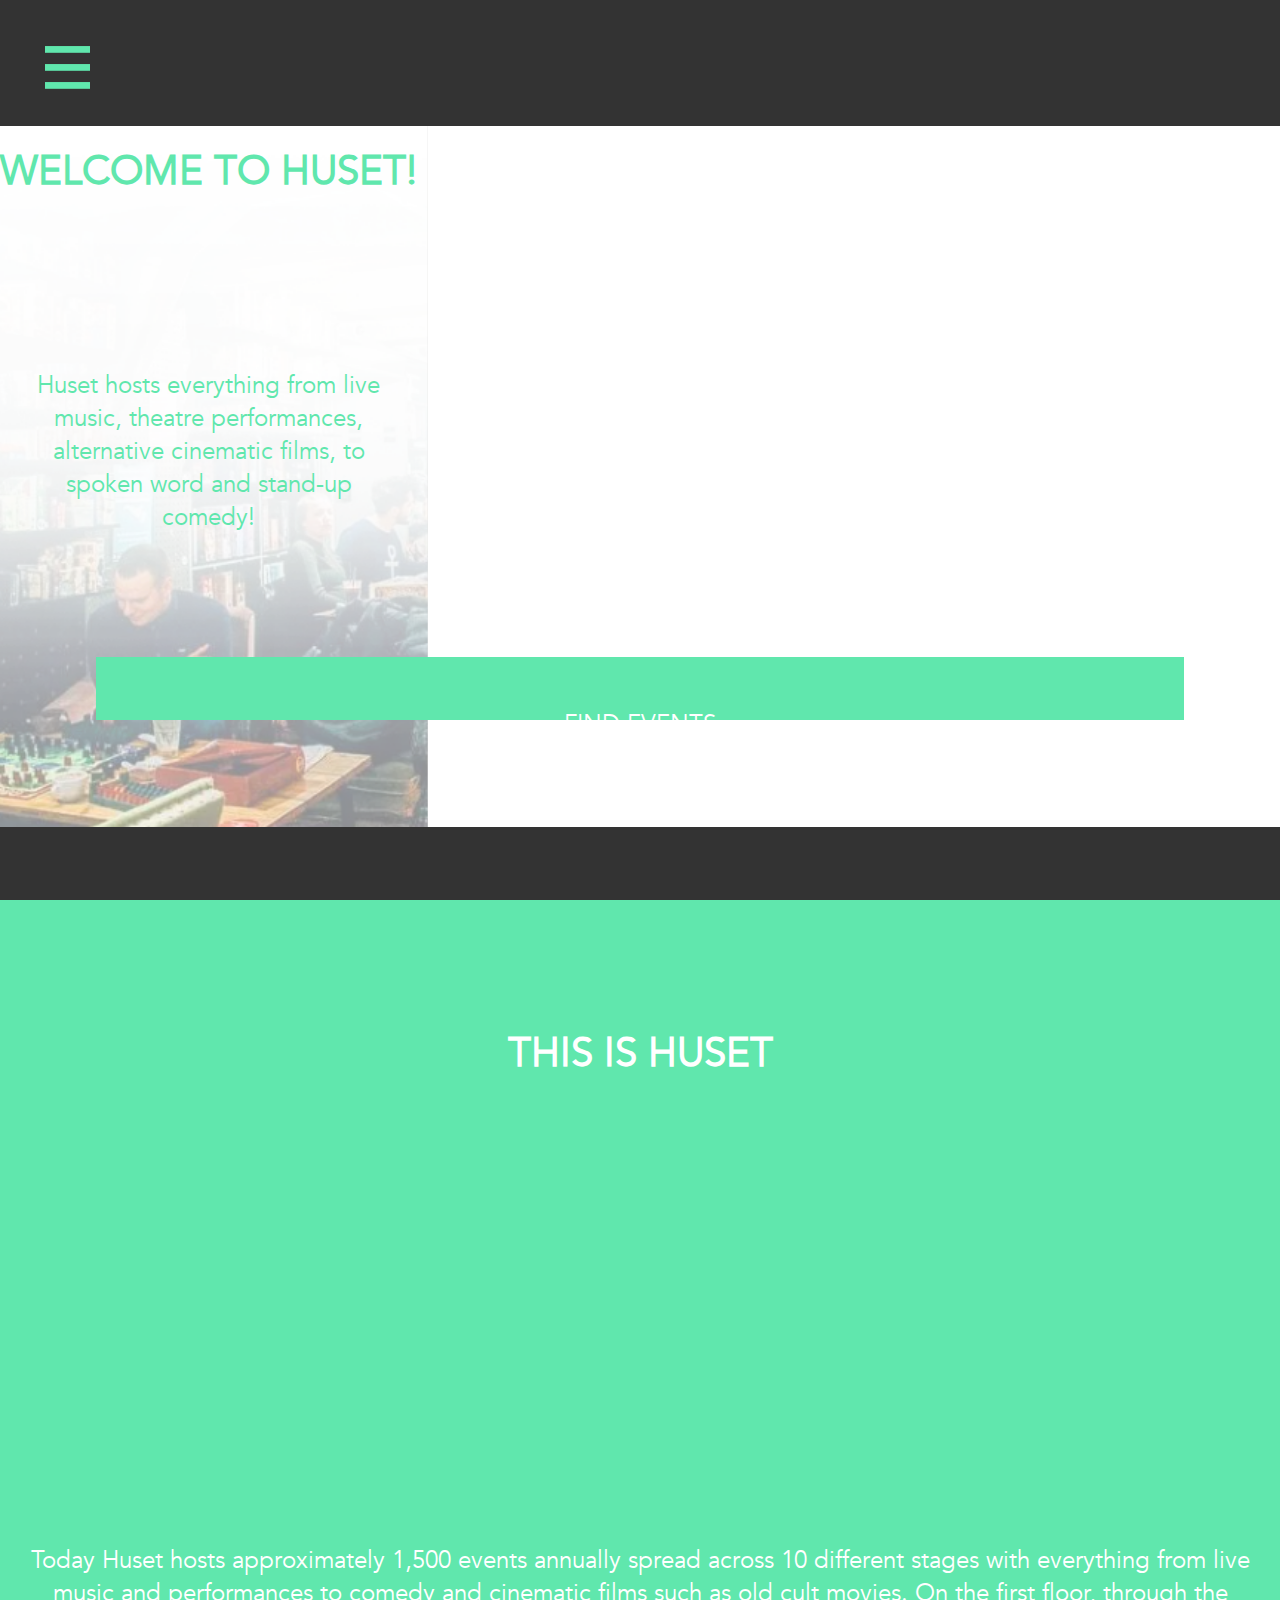
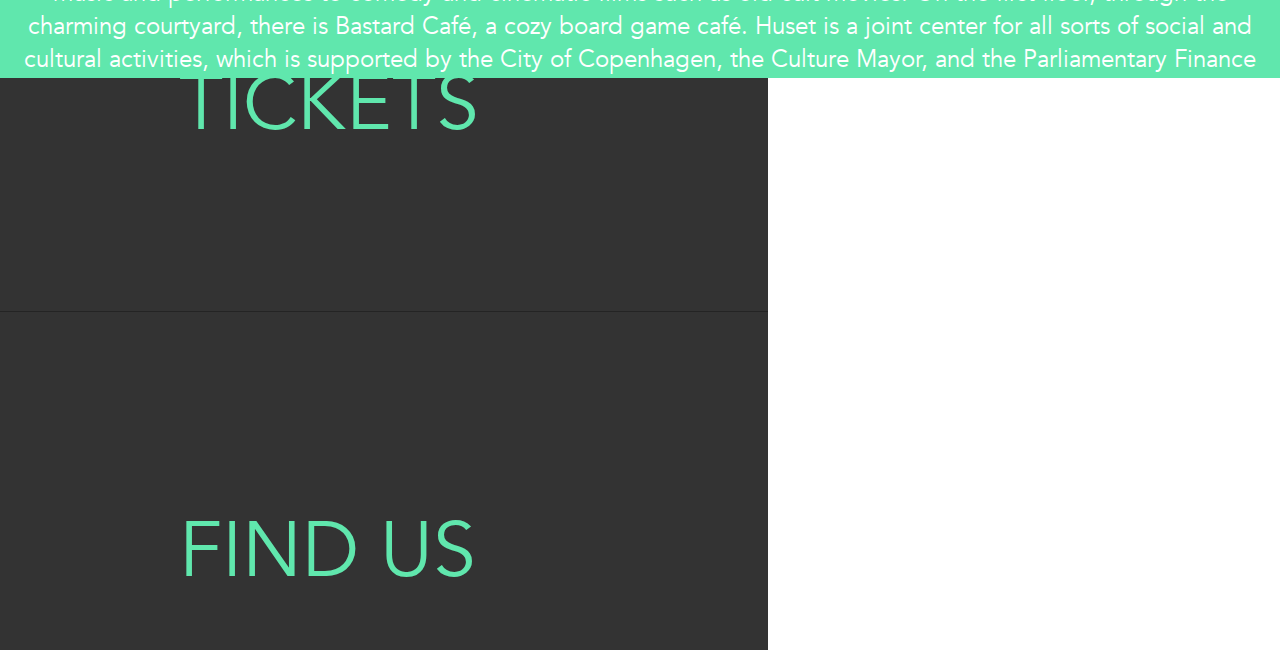
<file: index.html>
<!DOCTYPE html>
<html lang="en">

<head>
    <meta charset="utf-8">
    <meta name="viewport" content="width=device-width, initial-scale=1.0">
    <title>Document</title>
    <meta name="viewport" content="width=device-width, initial-scale=1.0">
    <meta name="description" content="NOINDEX, NOFOLLOW">
    <link rel="stylesheet" href="style.css">
</head>

<body>

    <ul class="navigation">
        <li class="nav-item"><a href="index.html">Home</a></li>
        <li class="nav-item"><a href="about.html">About</a></li>
        <li class="nav-item"><a href="search.html">Events</a></li>
        <li class="nav-item"><a href="tickets.html">Tickets</a></li>
        <li class="nav-item"><a href="#">Find us</a></li>
    </ul>

    <input type="checkbox" id="nav-trigger" class="nav-trigger" />
    <label for="nav-trigger"></label>

    <header class="header-container">
        <a href="index.html"><img class="header-logo" alt="Huset" src="images/Huset_logo_9_W.png"></a>
    </header>

    <div class="site-wrap">
        <main>

            <section class="first-container-index-bg">
                <!--        <img src="images/first-container-bg.png" alt="Huset">-->
            </section>

            <section class="first-container-index">
                <h1 class="h1-index">Welcome to huset!</h1>

                <p class="p-index">Huset hosts everything from live music, theatre performances, alternative cinematic films, to spoken word and stand-up comedy!</p>

                <a href="search.html" class="find-events-button">Find events</a>
            </section>

            <section class="second-container-index">
                <h1 class="h1-2-index">This is Huset</h1>

                <p class="p-2-index">Today Huset hosts approximately 1,500 events annually spread across 10 different stages with everything from live music and performances to comedy and cinematic films such as old cult movies. On the first floor, through the charming courtyard, there is Bastard Café, a cozy board game café. Huset is a joint center for all sorts of social and cultural activities, which is supported by the City of Copenhagen, the Culture Mayor, and the Parliamentary Finance Committee. Most of the events at Huset are made through co-creation and volunteering.</p>

                <a href="about.html" class="read-more-btn-index">Read more</a>
            </section>

            <div class="screen">
                <header>
                    <a class="target-burger">
                        <ul class="buns">
                            <li class="bun"></li>
                            <li class="bun"></li>
                        </ul>
                        <!--buns-->
                    </a>
                    <!--target-burger-->
                </header>
                <nav class="main-nav" role="navigation">
                    <ul>
                        <li><a href=""><span>My Account</span></a></li>
                        <li><a href=""><span>Billing Information</span></a></li>
                        <li><a href=""><span>Order Tracker</span></a></li>
                        <li><a href=""><span>Change Password</span></a></li>
                        <li><a href=""><span>Log Out</span></a></li>
                    </ul>
                </nav>
                <!--main-nav-->

            </div>

        </main>


    <footer class="footer-container">

    </footer>


        <script src="main.js"></script>
        <script src="https://ajax.googleapis.com/ajax/libs/jquery/3.3.1/jquery.min.js"></script>

    </div>
</body>

</html>
</file>
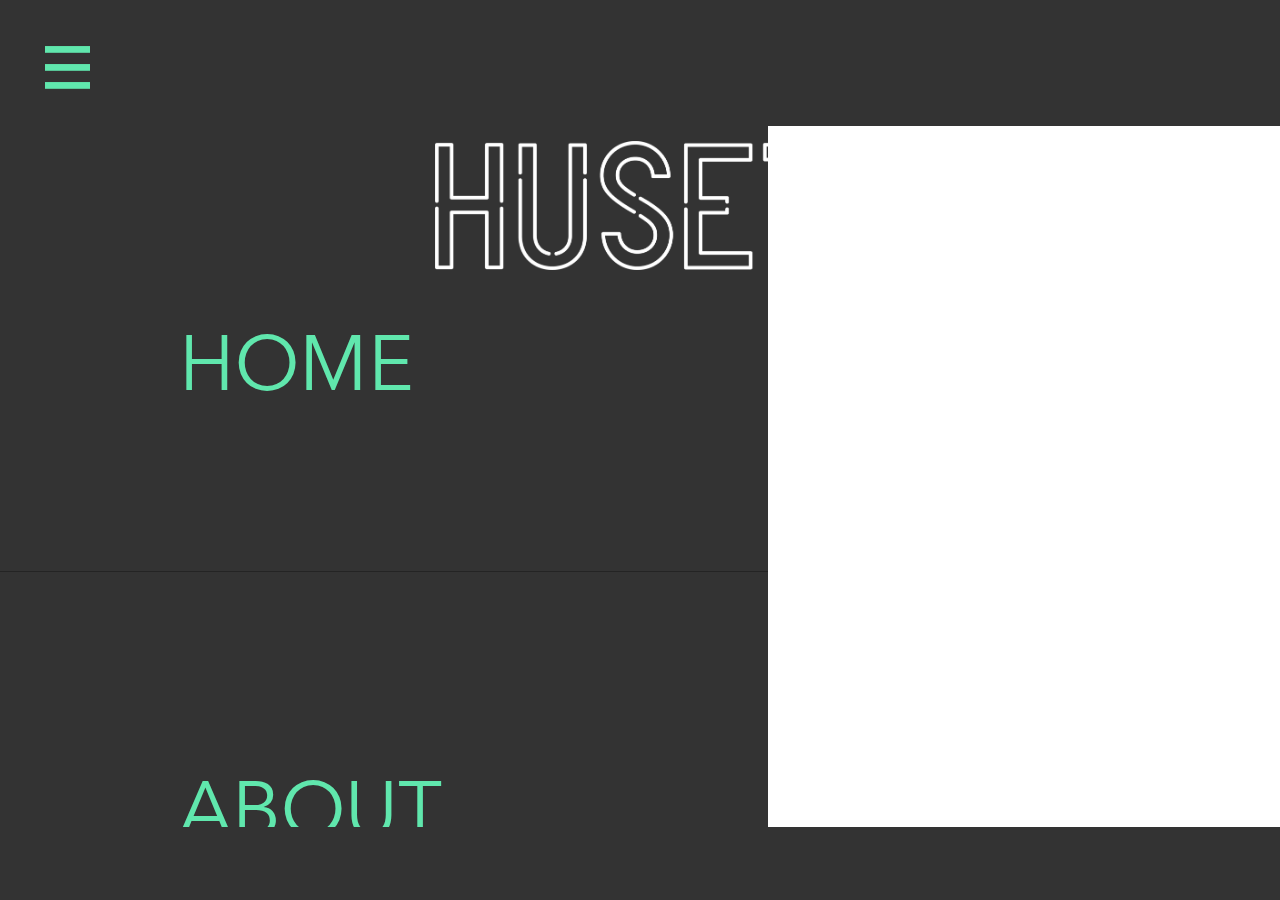
<file: about.html>
<!DOCTYPE html>
<html lang="">
<head>
    <meta charset="utf-8">
    <meta name="viewport" content="width=device-width, initial-scale=1.0">
    <meta name="description" content="NOINDEX, NOFOLLOW">
    <title>Document</title>
    <link rel="stylesheet" href="style.css">
</head>

<body>
    <ul class="navigation">
        <li class="nav-item"><a href="index.html">Home</a></li>
        <li class="nav-item"><a href="about.html">About</a></li>
        <li class="nav-item"><a href="search.html">Events</a></li>
        <li class="nav-item"><a href="tickets.html">Tickets</a></li>
        <li class="nav-item"><a href="#">Find us</a></li>
    </ul>

    <input type="checkbox" id="nav-trigger" class="nav-trigger" />
    <label for="nav-trigger"></label>

    <header class="header-container">
        <a href="index.html"><img class="header-logo" alt="Huset" src="images/Huset_logo_9_W.png"></a>
    </header>

    <div class="site-wrap">


        <footer class="footer-container">

        </footer>

        <script src="main.js"></script>
    </div>
</body>
</html>
</file>
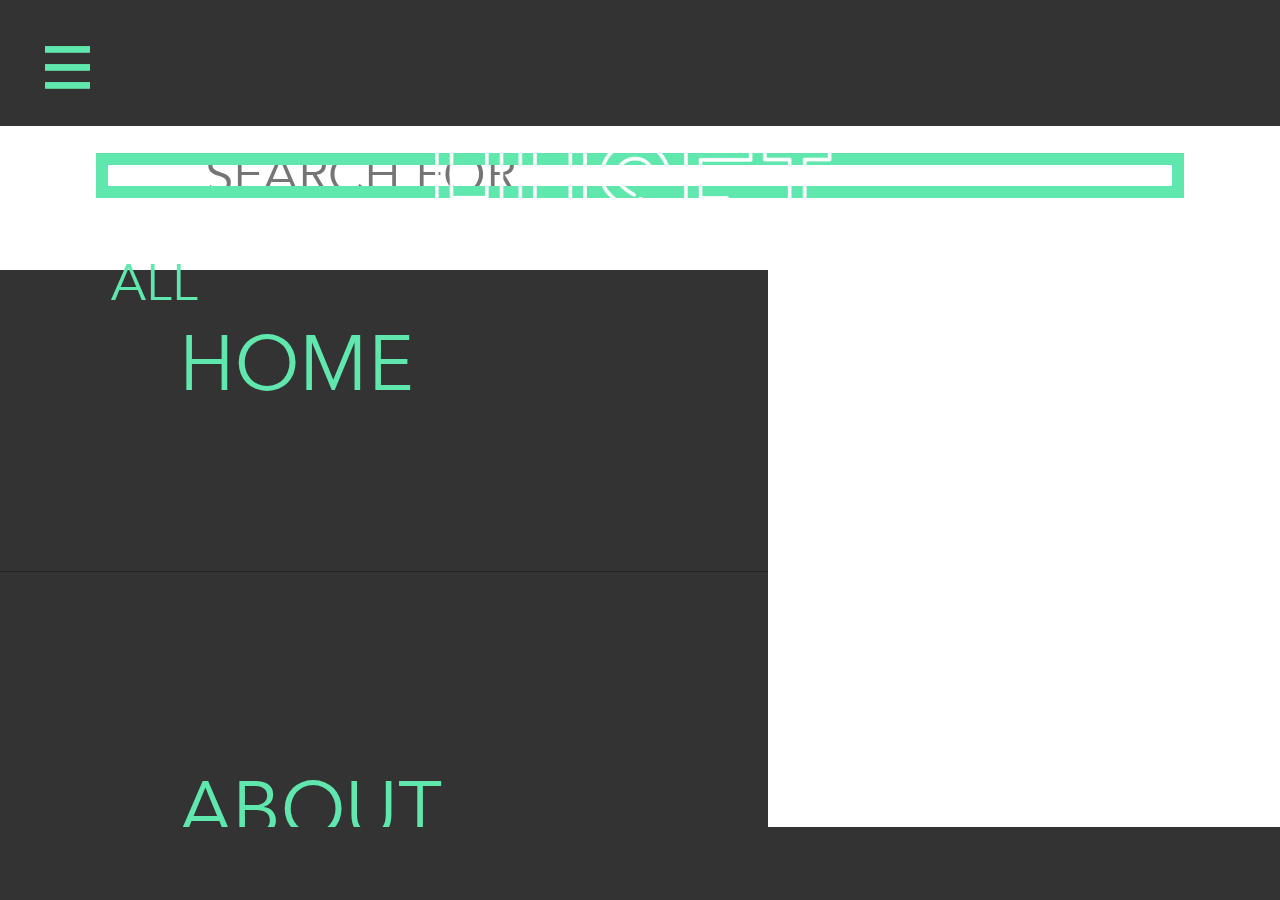
<file: category.html>
<!DOCTYPE html>
<html lang="en">

<head>
    <meta charset="utf-8">
    <meta name="viewport" content="width=device-width, initial-scale=1.0">
    <meta name="description" content="NOINDEX, NOFOLLOW">
    <title>Document</title>
    <link rel="stylesheet" href="style.css">
</head>

<body>
    <ul class="navigation">
        <li class="nav-item"><a href="index.html">Home</a></li>
        <li class="nav-item"><a href="about.html">About</a></li>
        <li class="nav-item"><a href="search.html">Events</a></li>
        <li class="nav-item"><a href="tickets.html">Tickets</a></li>
        <li class="nav-item"><a href="#">Find us</a></li>
    </ul>

    <input type="checkbox" id="nav-trigger" class="nav-trigger" />
    <label for="nav-trigger"></label>

    <header class="header-container">
        <a href="index.html"><img class="header-logo" alt="Huset" src="images/Huset_logo_9_W.png"></a>
    </header>

    <div class="site-wrap">
        <!--    <h1>Upcoming events</h1>-->

        <section class="search-category-container">

            <form action="search.html">
                <input class="input" name="search" type="search" placeholder="Search for...">
            </form>

            <nav class="main-menu">
                <a href="search.html">All</a>
            </nav>

        </section>

        <section id="posts"></section>
        <template class="eventTemplate">
            <article>
                <header>

                    <img src="" alt="" class="cover">
                </header>
                <h2 class="eventTitle"></h2>
                <h2 class="eventDate"></h2>
                <h2 class="eventTime"></h2>
                <h3><span class="eventPrice"></span> kr</h3>
                <p class="index longDescription"></p>
                <p class="shortDescription"></p>

                <a href="sub.html?id=" class="see-more-button-event">See more</a>

            </article>
        </template>


        <footer class="footer-container">

        </footer>

        <script src="main.js"></script>
    </div>
</body>

</html>
</file>
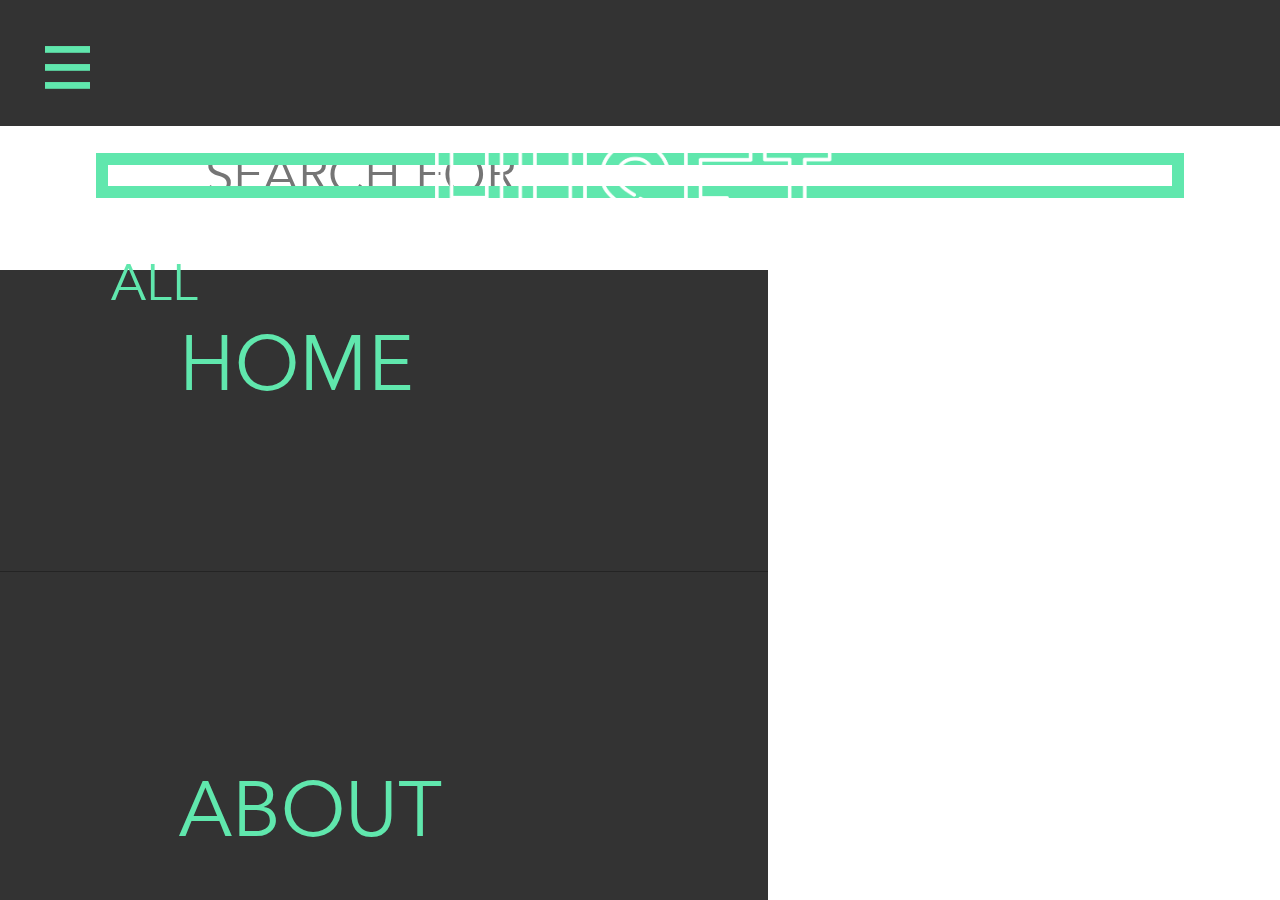
<file: search.html>
<!DOCTYPE html>
<html lang="en">

<head>
    <meta charset="utf-8">
    <meta name="viewport" content="width=device-width, initial-scale=1.0">
    <meta name="description" content="NOINDEX, NOFOLLOW">
    <title>Awesome used books</title>
    <link rel="stylesheet" href="style.css">
</head>

<body>
      <ul class="navigation">
        <li class="nav-item"><a href="index.html">Home</a></li>
        <li class="nav-item"><a href="about.html">About</a></li>
        <li class="nav-item"><a href="search.html">Events</a></li>
        <li class="nav-item"><a href="#">Venues</a></li>
        <li class="nav-item"><a href="#">Find us</a></li>
    </ul>

    <input type="checkbox" id="nav-trigger" class="nav-trigger" />
    <label for="nav-trigger"></label>

     <header class="header-container">
        <a href="index.html"><img class="header-logo" alt="Huset" src="images/Huset_logo_9_W.png"></a>
    </header>

<div class="site-wrap">

    <section class="search-category-container">

        <form action="search.html">
            <input class="input" name="search" type="search" placeholder="Search for...">
        </form>

        <nav class="main-menu">
            <a href="search.html">All</a>
        </nav>

    </section>

    <section id="posts"></section>
    <template class="eventTemplate">
        <article>

                <img src="" alt="" class="cover">



                <h2 class="eventTitle"></h2>


            <h2 class="eventDate"></h2>
            <h2 class="eventTime"></h2>
            <h3><span class="eventPrice"></span> kr</h3>
            <p class="index longDescription"></p>
            <p class="shortDescription"></p>

            <a href="sub.html?id=" class="see-more-button-event">See more</a>
        </article>
    </template>

    <script src="main.js"></script>
    </div>
</body>

</html>
</file>
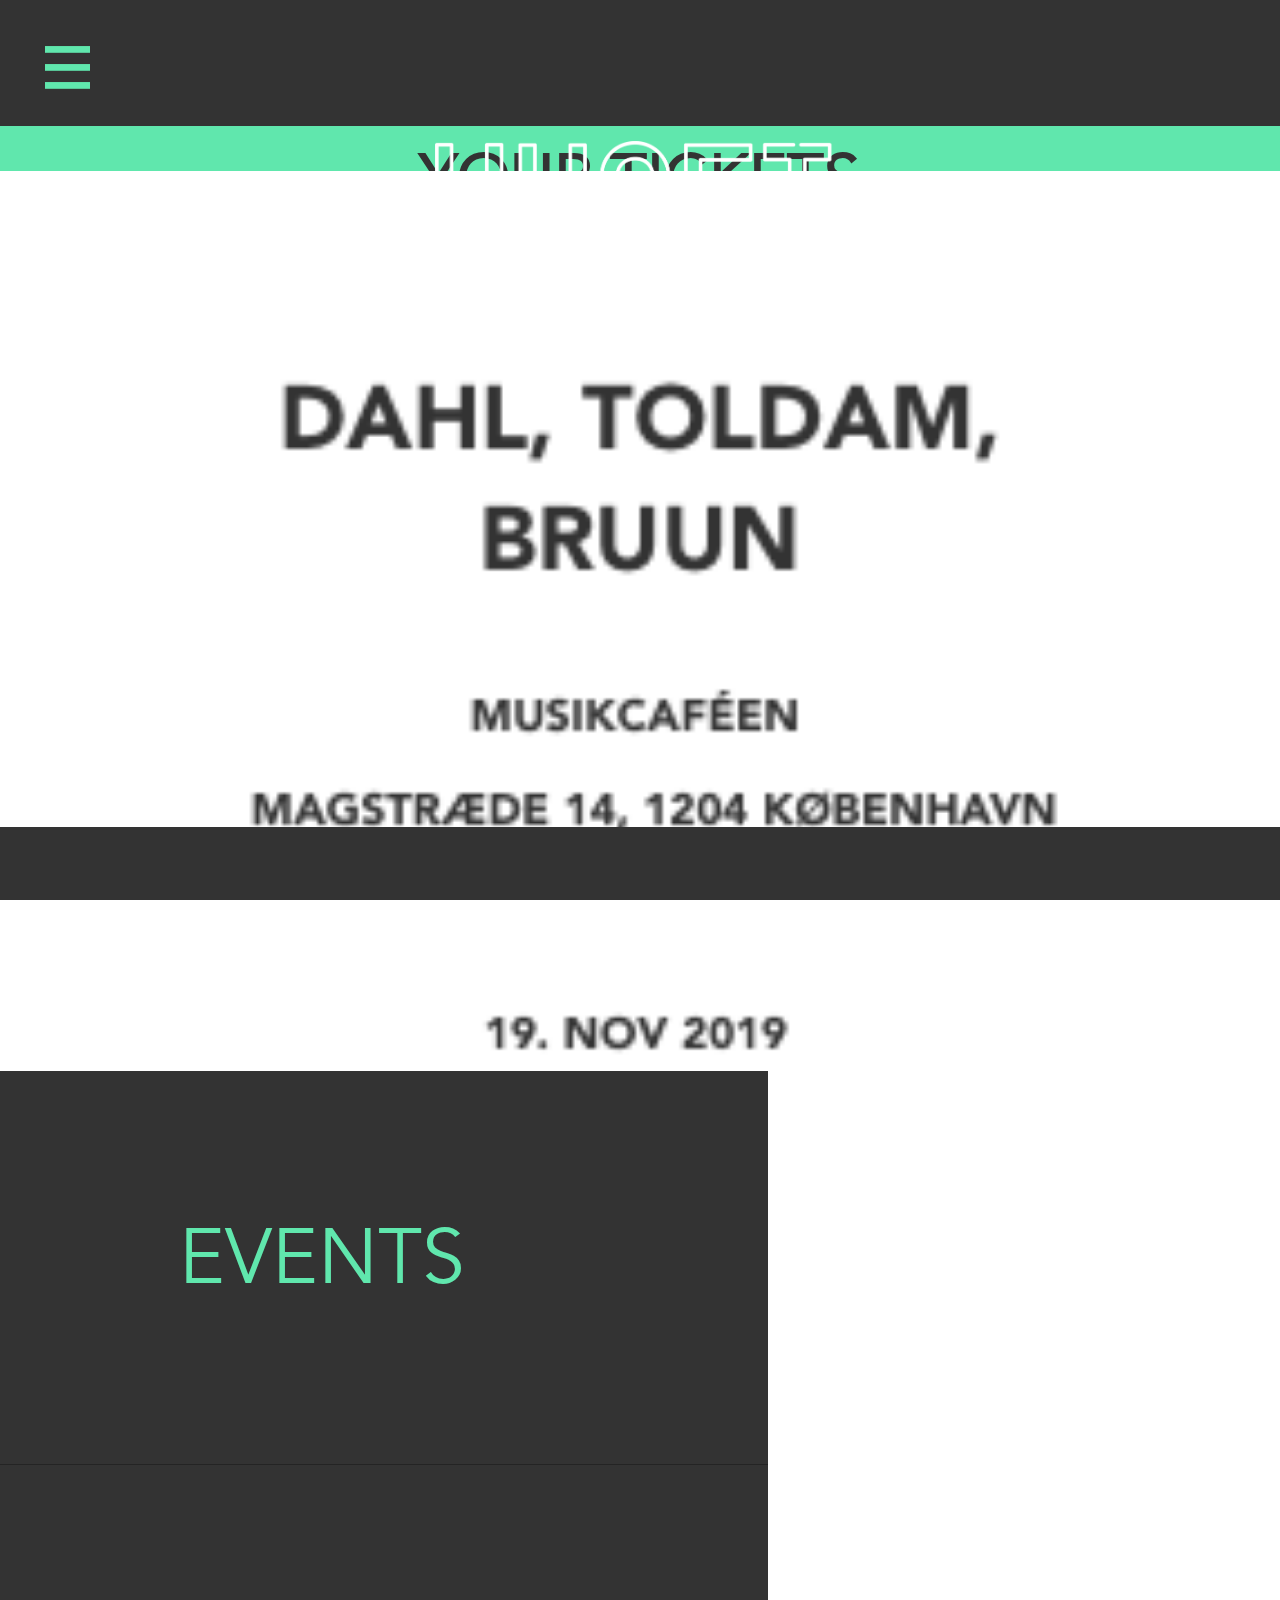
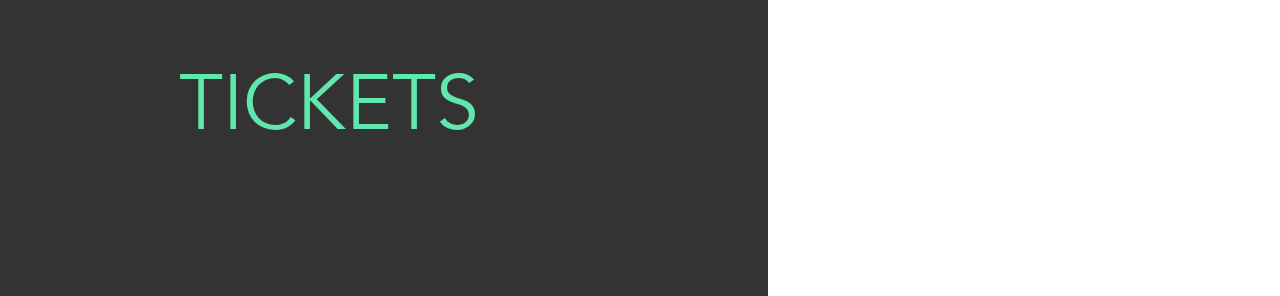
<file: show-ticket.html>
<!DOCTYPE html>
<html lang="en">

<head>
    <meta charset="utf-8">
    <meta name="viewport" content="width=device-width, initial-scale=1.0">
    <meta name="description" content="NOINDEX, NOFOLLOW">
    <title>Awesome used books</title>
    <link rel="stylesheet" href="style.css">
</head>

<body>
    <div class="nav-wrap">
        <ul class="navigation">
            <li class="nav-item"><a href="index.html">Home</a></li>
            <li class="nav-item"><a href="about.html">About</a></li>
            <li class="nav-item"><a href="search.html">Events</a></li>
            <li class="nav-item"><a href="tickets.html">Tickets</a></li>
            <li class="nav-item"><a href="#">Find us</a></li>
        </ul>
    </div>

    <input type="checkbox" id="nav-trigger" class="nav-trigger" />
    <label for="nav-trigger"></label>

    <header class="header-container">
        <a href="index.html"><img class="header-logo" alt="Huset" src="images/Huset_logo_9_W.png"></a>
    </header>

    <div class="site-wrap">

        <section class="ticket-container">
            <h2>Your tickets</h2>

            <div id="showing-ticket">
                <img class="ticket" alt="Huset" src="images/tickett.png">

            </div>


        </section>



        <footer class="footer-container">
        </footer>
    </div>

    <script src="main.js"></script>
</body>

</html>
</file>
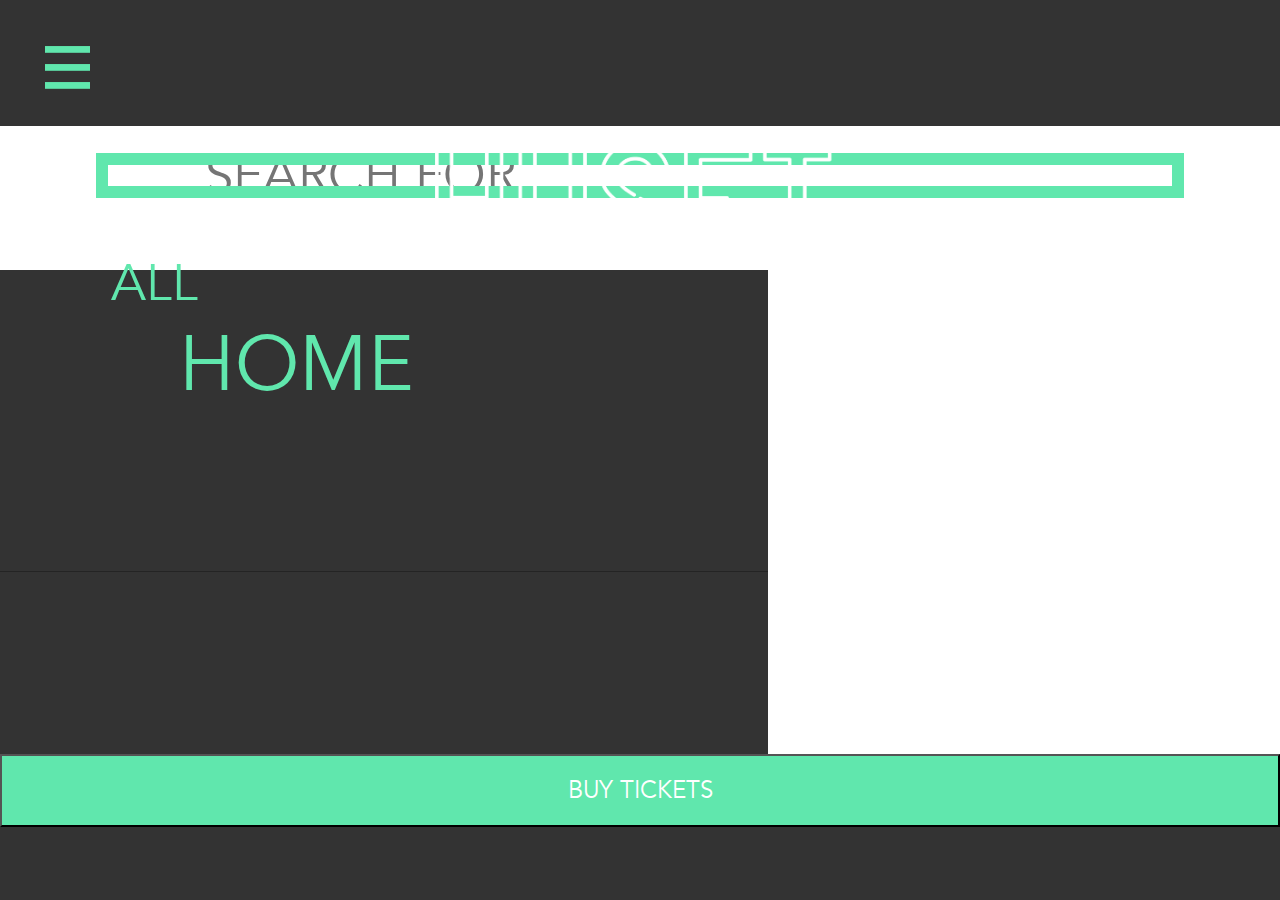
<file: sub.html>
<!DOCTYPE html>
<html lang="en">

<head>
    <meta charset="utf-8">
    <meta name="viewport" content="width=device-width, initial-scale=1.0">
    <meta name="description" content="NOINDEX, NOFOLLOW">
    <title>Awesome used books</title>
    <link rel="stylesheet" href="style.css">
</head>

<body>
    <ul class="navigation">
        <li class="nav-item"><a href="index.html">Home</a></li>
        <li class="nav-item"><a href="about.html">About</a></li>
        <li class="nav-item"><a href="search.html">Events</a></li>
        <li class="nav-item"><a href="tickets.html">Tickets</a></li>
        <li class="nav-item"><a href="#">Find us</a></li>
    </ul>

    <input type="checkbox" id="nav-trigger" class="nav-trigger" />
    <label for="nav-trigger"></label>

    <header class="header-container">
        <a href="index.html"><img class="header-logo" alt="Huset" src="images/Huset_logo_9_W.png"></a>
    </header>

    <div class="site-wrap">
        <section class="search-category-container">

            <form action="search.html">
                <input class="input" name="search" type="search" placeholder="Search for...">
            </form>

            <nav class="main-menu">
                <a href="search.html">All</a>
            </nav>

        </section>
        <main>

            <section id="posts"></section>
            <template class="eventTemplate">
                <article>
                    <header>

                        <img src="" alt="" class="cover">
                    </header>
                    <a href="event.html?id=">
                        <h2 class="eventTitle">title here</h2>
                    </a>
                    <h2 class="eventDate"></h2>
                    <h2 class="eventTime"></h2>
                    <h3><span class="eventPrice"></span> kr</h3>
                    <p class="longDescription"></p>
                    <p class="sub shortDescription"></p>
                </article>
            </template>

        </main>

    </div>

    <!-- MODAL MARKUP -->

    <div id="myModal" class="modal">

        <!-- Modal content -->
        <div class="modal-content">
            <div class="modal-header">
                <span class="close">&times;</span>
                <h2>Tickets</h2>
            </div>
            <div class="modal-body">

                <h2 class="eventTitle">Dahl, Toldam, Bruun</h2>
                <h2 class="eventDate">19. nov 2019</h2>
                <h2 class="eventTime">19:30</h2>
                <h3 class="eventPrice"><strong>Total</strong><span>100 kr</span></h3>

            </div>
            <div class="modal-footer-wrapper">
                <p id="minus">-</p>
                <p id="ticket-count">1</p>
                <p id="plus">+</p>
            </div>

            <a href="tickets.html" id="buyBtn-final">Buy</a>
        </div>

    </div>

    <button id="buyBtn">Buy tickets</button>

    <footer class="footer-container">
        <!--        <button id="buyBtn">Buy tickets</button>-->
    </footer>

    <script src="main.js"></script>

</body>

</html>
</file>
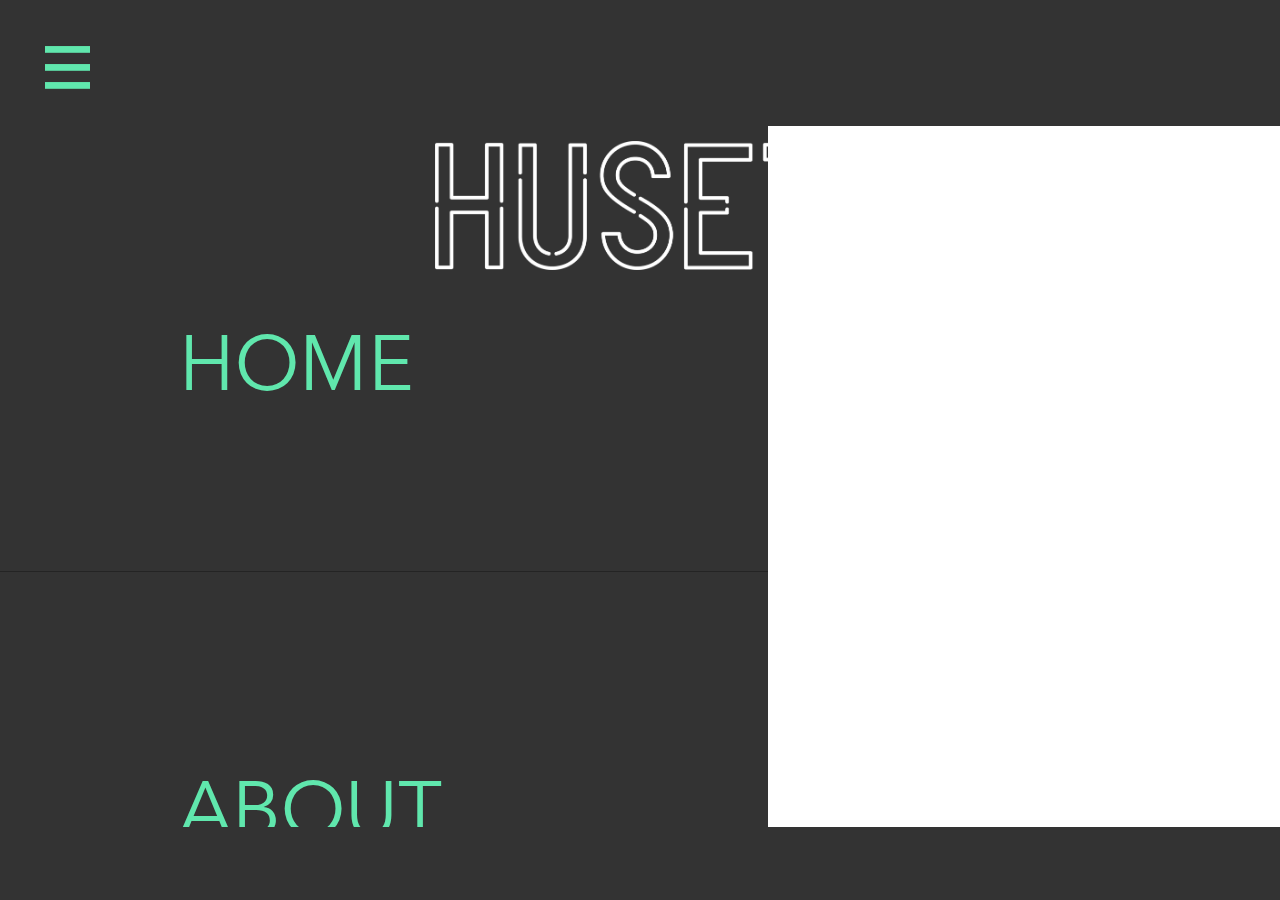
<file: tickets.html>
<!DOCTYPE html>
<html lang="en">

<head>
    <meta charset="utf-8">
    <meta name="viewport" content="width=device-width, initial-scale=1.0">
    <meta name="description" content="NOINDEX, NOFOLLOW">
    <title>Awesome used books</title>
    <link rel="stylesheet" href="style.css">
</head>

<body>
    <div class="nav-wrap">
        <ul class="navigation">
            <li class="nav-item"><a href="index.html">Home</a></li>
            <li class="nav-item"><a href="about.html">About</a></li>
            <li class="nav-item"><a href="search.html">Events</a></li>
            <li class="nav-item"><a href="tickets.html">Tickets</a></li>
            <li class="nav-item"><a href="#">Find us</a></li>
        </ul>
    </div>

    <input type="checkbox" id="nav-trigger" class="nav-trigger" />
    <label for="nav-trigger"></label>

    <header class="header-container">
        <a href="index.html"><img class="header-logo" alt="Huset" src="images/Huset_logo_9_W.png"></a>
    </header>

    <div class="site-wrap">

    <section class="ticket-container">
           <p>This is a paragraph ksjefds</p>
<!--
            <a class="ticket-img" href=""><img  alt="Dahl" src="images/dahl.png"></a>

            <a class="ticket-img" href=""><img  alt="life" src="images/life.png"></a>
-->

        </section>



        <footer class="footer-container">
        </footer>
    </div>

    <script src="main.js"></script>
</body>

</html>
</file>
<file: style.css>
html {
    overflow-x: hidden;
}

body {
    display: grid;
    grid-template-columns: 1fr;
    overflow-x: hidden;
}

@font-face {
    font-family: 'Avenir';
    src: url('fonts/Avenir.ttc');
}

.sub.shortDescription {
    display: none;
}

.index.longDescription {
    display: none;
}


body {
    width: 100%;
    height: 100%;
    margin: 0px;
    font-family: 'Avenir', sans-serif;
    color: #141204;
    background: var(--white);
}

:root {
    --green: #60E7AD;
    --black: #333333;
    --white: #FFFFFF;
    --red: #E76060;
    --cream: #F8F8F8;
}


.header-container {
    display: grid;
    grid-template-columns: 1fr;
    width: 100vw;
    position: fixed;
    /*    text-align: center;*/
    z-index: 1;
    top: 0;
    left: 0;
    height: 14vh;
    background-color: var(--black);
    border-bottom-style: none;
}

.header-logo {
    width: 56%;
    height: auto;
    z-index: 1;
    padding: 11vw 10vw;
    margin-left: 24vw;
    /*    visibility: hidden;*/
    /*    padding-top: 4vh;*/
    text-align: center;
}

.footer-container {
    width: 100vw;
    position: fixed;
    z-index: 3;
    bottom: 0;
    left: 0;
    right: 0;
    padding: 0;
    margin: 0;
    height: 8.1vh;
    background-color: var(--black);
}

/*-------INDEX-STYLING------*/

.first-container-index {
    display: grid;
    grid-template-columns: 1fr;
    position: absolute;
    top: 0;
    left: 0;
    z-index: 0;
    height: 100vh;
    /*    background-color: var(--green);*/
}

.first-container-index-bg {
    background-image: url(images/first-container-bg.png);
    background-repeat: no-repeat;
    /*    background-position: center;*/
    width: ;
    height: 100vh;
    z-index: -1;
    position: relative;
    top: 0;
    /*    background-size: cover;*/
}

.second-container-index {
    display: grid;
    grid-template-columns: 1fr;
    position: absolute;
    top: 100vh;
    left: 0;
    z-index: 0;
    height: 150vh;
    background-color: var(--green);
}


.h1-index {
    font-family: "Avenir";
    font-weight: 900;
    color: var(--green);
    text-transform: uppercase;
    text-decoration: none;
    font-size: 2.5em;
    width: 100%;
    text-align: center;
    position: relative;
    padding-top: 16vh;
    box-sizing: border-box;
}

.p-index {
    font-family: "Avenir";
    color: var(--green);
    text-decoration: none;
    font-size: 1.5em;
    width: 100%;
    text-align: center;
    position: absolute;
    margin: 0;
    bottom: 38vh;
    padding: 1em;
    box-sizing: border-box;
}

.h1-2-index {
    font-family: "Avenir";
    font-weight: 900;
    color: var(--white);
    text-transform: uppercase;
    text-decoration: none;
    font-size: 2.5em;
    position: relative;
    top: 14vh;
    margin: 0;
    text-align: center;
    /*    position: absolute;*/
    /*    padding-top: 15vh;*/
    box-sizing: border-box;
}

.p-2-index {
    font-family: "Avenir";
    color: var(--white);
    text-decoration: none;
    font-size: 1.5em;
    width: 100%;
    text-align: center;
    position: relative;
    margin: 0;
    padding-left: 1em;
    padding-right: 1em;
    padding: 2em 1em 0 1em;
    /*    bottom: 38vh;*/

    box-sizing: border-box;
}

/*-------SEARCHPAGE-STYLING----------*/

.search-category-container {
    margin-top: 14vh;
    height: 14vh;
    width: 100vw;
    background-color: var(--white);
    position: fixed;
}

.input {
    font-family: "Avenir";
    color: var(--black);
    text-decoration: none;
    text-transform: uppercase;
    font-size: 4vw;
    background-color: transparent;
    border: 1vw solid var(--green);
    width: 85vw;
    height: 5vh;
    margin: 0vh 7.5vw;
    margin-top: 3vh;
    box-sizing: border-box;
    padding: 0 7.6vw;
}

nav {
    margin: 0 7.5tvw;
}

nav a {
    display: inline-block;
    /*    border: 1vw solid var(--green);*/
    font-family: "Avenir";
    color: var(--green);
    text-decoration: none;
    text-transform: uppercase;
    font-size: 4vw;
    margin-top: 2vw;
    margin-right: 0.7vw;


    padding: 2vw 1.2vw;
}

.main-menu {
    margin-left: 7.5vw;
}

a {
    text-decoration: none;
}

a:visited {
    text-decoration: none;
}

/*---------TEMPLATE-STYLING-------*/

h2 {
    font-family: "Avenir";
    color: var(--green);
    text-decoration: none;
    text-transform: uppercase;
    font-size: 5vw;
}

#posts {
    margin-top: 30vh;
    margin-bottom: 30vh;
}

article {

    width: 85vw;
    padding: 0vw 0vw 10vw 0vw;
    margin-top: 15vw;
    margin-bottom: 15vw;
    margin-left: 7.5vw;
    margin-right: 7.5vw;

    background-color: var(--cream);

    box-shadow: 0px 10px 30px rgba(0, 0, 0, 0.10);
}

/*
article a{
    font-family: "Avenir";
    color: var(--green);
    text-decoration: none;
    text-transform: uppercase;
    font-size: 5vw;
}
*/

article h2 {
    display: block;
    align-items: center;
    font-family: "Avenir";
    color: var(--black);
    text-decoration: none;
    text-transform: uppercase;
    font-size: 4vw;
    font-weight: bolder;
    padding-left: 7.5vw;
    margin: 0;
}

article h3 {
    text-decoration: none;
    padding-left: 58vw;
    margin-top: 0vw;
}

article img {
    width: 85vw;
    left: 0;
    height: auto;


}

article a {
    margin-left: 26vw;
}

.see-more-button-event {
    font-family: "Avenir";
    color: var(--black);
    font-size: 1vw;
    text-decoration: none;
    text-transform: uppercase;
    font-size: 4vw;
    padding: 2vw 5vw 2vw 5vw;
    margin-top: 50vw;
    background-color: transparent;
    border: 3px solid var(--black);
    text-align: center;

}

article p {
    font-family: "Avenir";
    color: var(--black);
    font-size: 4vw;
    margin-bottom: 5vw;
    padding: 0 7.5vw;
}

/*-----BURGER MENU-------*/

/* Navigation Menu - Background */

.navigation {
    /* critical sizing and position styles */
    max-width: 60vw;
    height: 100%;
    position: fixed;
    top: 14vh;
    right: 0;
    bottom: 0;
    left: 0;
    z-index: 0;
    list-style: none;
    background: var(--black);
}

/* Navigation Menu - List items */
.nav-item {
    /* non-critical appearance styles */
    width: 60vw;
    border-bottom: 1px solid #242424;
    /*    border-right: 1px solid #000;*/
}

.nav-item a {
    /* non-critical appearance styles */
    display: block;
    padding: 1em;
    background: var(--black);
    color: var(--green);
    font-size: 6vw;
    padding-top: 14.6vw;
    padding-bottom: 12vw;
    padding-left: 14vw;
    text-decoration: none;
    text-transform: uppercase;
    /*    transition: color 0.2s, background 0.5s;*/
}

/* Site Wrapper - Everything that isn't navigation */
.site-wrap {
    /* Critical position and size styles */
    min-height: 100%;
    min-width: 100%;
    background-color: white;
    /* Needs a background or else the nav will show through */
    position: relative;
    top: 0;
    bottom: 100%;
    left: 0;
    z-index: 0;
    background-size: 200%;
    /*    margin-bottom: 10vh;*/
}

/* Nav Trigger */
.nav-trigger {
    /* critical styles - hide the checkbox input */
    position: fixed;
    clip: rect(0, 0, 0, 0);
}

label[for="nav-trigger"] {
    /* critical positioning styles */
    position: fixed;
    left: 5vh;
    top: 5vh;
    z-index: 2;

    /* non-critical apperance styles */
    height: 5vh;
    width: 5vh;
    cursor: pointer;
    background-image: url("images/burger-menu-svg.svg");
    background-size: contain;
}

/* Make the Magic Happen */
.nav-trigger + label,
.site-wrap {
    transition: left 0.5s;
}

/*
.nav-trigger + label,
.navigation {
    transition: left 0.1s;
}
*/

.nav-trigger:checked + label {
    left: 11vw;
}

.nav-trigger:checked ~ .site-wrap {
    left: 60vw;
    /*  box-shadow: 0 0 5px 5px rgba(0,0,0,0.5);*/
}

/* Micro reset */
*,
*:before,
*:after {
    -webkit-box-sizing: border-box;
    -moz-box-sizing: border-box;
    box-sizing: border-box;
    margin: 0;
    padding: 0;
}

/*------TICKETS PAGE---------*/

.ticket-img {
/*
    margin-left: 30vw ;
    margin-top: 400px;
*/

}
.ticket-container h2{
    margin-top: 14vh;
    height: 5vh;
    background-color: var(--green);
    text-align: center;
    padding-top: 1vh;

    font-family: "Avenir";
    color: var(--black);
    font-size: 5vw;
/*
    margin-bottom: 5vw;
    padding: 0 7.5vw;
*/

}

a img{
    padding-top: 5vh;
    padding-left: 5.5vh;
}

#tickets-title {
    height: 100vh;
    margin-top: vh;
    width: 100vw;
    background-color: var(--white);
}

#showing-ticket {
    height: 100vh;
}

.ticket {
    height: auto;
    width: 100%;
}


/*
.ticket-container {
    height: 100vh;
    width: 100vw;
    padding: 0;
    z-index: 3;
    box-sizing: border-box;
}

.ticket-container img {
    width: 100%;
    height: auto;
    margin-left: 10vw;
}

.ticket-container a {
    margin-top: 60vh;
}
*/



/*------BUTTONS------*/


.find-events-button {
    font-family: "Avenir";
    color: var(--white);
    text-decoration: none;
    text-transform: uppercase;
    font-size: 1.5em;

    background-color: var(--green);
    /*    border: 4px solid var(--black);*/
    text-align: center;
    position: absolute;
    width: 85vw;
    height: 7vh;
    padding-top: 4vw;
    margin-left: 7.5vw;
    margin-right: 7.5vw;
    bottom: 20vh;
    box-sizing: border-box;
}

.read-more-btn-index {
    font-family: "Avenir";
    color: var(--black);
    text-decoration: none;
    text-transform: uppercase;
    font-size: 1em;
    background-color: transparent;
    border: 3px solid var(--black);
    text-align: center;
    position: absolute;
    /*    width: 35vw;*/
    height: 7vh;
    margin-left: 30vw;
    margin-right: 30vw;
    padding: 4vw 5vw 0 5vw;
    bottom: 13vh;
    box-sizing: border-box;
}

/* -------MODAL STYLING---------*/

#buyBtn {
    background: var(--green);
    width: 100vw;
    height: 8.1vh;
    bottom: 8.1vh;
    position: fixed;
    z-index: 1;

    font-family: "Avenir";
    color: var(--white);
    text-decoration: none;
    text-transform: uppercase;
    font-size: 1.5em;
}

#buyBtn-final {
    background: var(--green);
    width: 100vw;
    height: 8.1vh;
    bottom: 8.1vh;
    position: fixed;
    z-index: 1;
    padding: 2vh 0;
    text-align: center;

    font-family: "Avenir";
    color: var(--white);
    text-decoration: none;
    text-transform: uppercase;
    font-size: 1.5em;
}

/* The Modal (background) */
.modal {
    display: none;
    /* Hidden by default */
    position: fixed;
    /* Stay in place */
    z-index: 2;
    /* Sit on top */
    left: 0;
    top: 0;
    right: 0;
    width: 100%;
    /* Full width */
    height: 100%;
    /* Full height */
    overflow: auto;
    /* Enable scroll if needed */
    background-color: rgb(0, 0, 0);
    /* Fallback color */
    background-color: rgba(89, 130, 120, 0.6);
    /* Black w/ opacity */
    -webkit-animation-name: fadeIn;
    /* Fade in the background */
    -webkit-animation-duration: 0.4s;
    animation-name: fadeIn;
    animation-duration: 0.4s
}

/* Modal Content */
.modal-content {
    position: fixed;
    bottom: 0;
    background-color: #fefefe;
    width: 100%;
    height: 50vh;
    z-index: 1;
    -webkit-animation-name: slideIn;
    -webkit-animation-duration: 0.4s;
    animation-name: slideIn;
    animation-duration: 0.4s;

}

/* The Close Button */
.close {
    color: var(--white);
    float: right;
    font-size: 8vw;
    font-weight: bold;
}

.close:hover,
.close:focus {
    color: #000;
    text-decoration: none;
    cursor: pointer;
}

.modal-header {
    height: 5vh;
    padding: 2px 16px;
    background-color: var(--black);
    color: white;
}

.modal-header h2 {
    color: var(--white);
    padding-left: 4vw;
    padding-top: 1vh;
    font-size: 2.5vh;
}

.modal-body {
    padding: 7.5vw;
}

.modal-body,
.eventTitle,
.eventDate,
.eventTime,
.eventPrice {
    color: var(--black);
}

.modal-body h3 {
    margin-top: .5vh;
    align-items: left;
    font-family: "Avenir";
    color: var(--black);
    text-decoration: none;
    text-transform: uppercase;
    font-size: 1.5em;
}

.modal-body h3 span {
    float: right;
}

.modal-footer-wrapper {
    display: grid;
    grid-template-columns: 1fr 1fr 1fr;
    height: 8.1vh;
    width: 100vw;
    position: fixed;
    bottom: 16.2vh;
    background-color: yellow;
    color: white;
}

.modal-footer-wrapper p {
    height: 8.1vh;
    background-color: var(--white);

    font-family: "Avenir";
    /*    color: var(--white);*/
    text-decoration: none;
    text-transform: uppercase;
    text-align: center;
    padding: 2vh 0;
}

#minus {
    background-color: var(--red);
    width: 40vw;
    color: var(--white);
    font-size: 6vw;
    border: 1px solid var(--white);
}

#plus {
    background-color: var(--green);
    width: 40vw;
    color: var(--white);
    font-size: 6vw;
    border: 1px solid var(--white);
}

#ticket-count {
    background-color: var(--cream);
    font-size: 2em;
    color: var(--black);
    /*    border: 1px solid var(--black);*/
}

/* Add Animation */
@-webkit-keyframes slideIn {
    from {
        bottom: -300px;
        opacity: 0
    }

    to {
        bottom: 0;
        opacity: 1
    }
}

@keyframes slideIn {
    from {
        bottom: -300px;
        opacity: 0
    }

    to {
        bottom: 0;
        opacity: 1
    }
}

@-webkit-keyframes fadeIn {
    from {
        opacity: 0
    }

    to {
        opacity: 1
    }
}

@keyframes fadeIn {
    from {
        opacity: 0
    }

    to {
        opacity: 1
    }
}


/*img {
  filter: sepia(60%) hue-rotate(50deg) saturate(200%);
}*/
</file>
